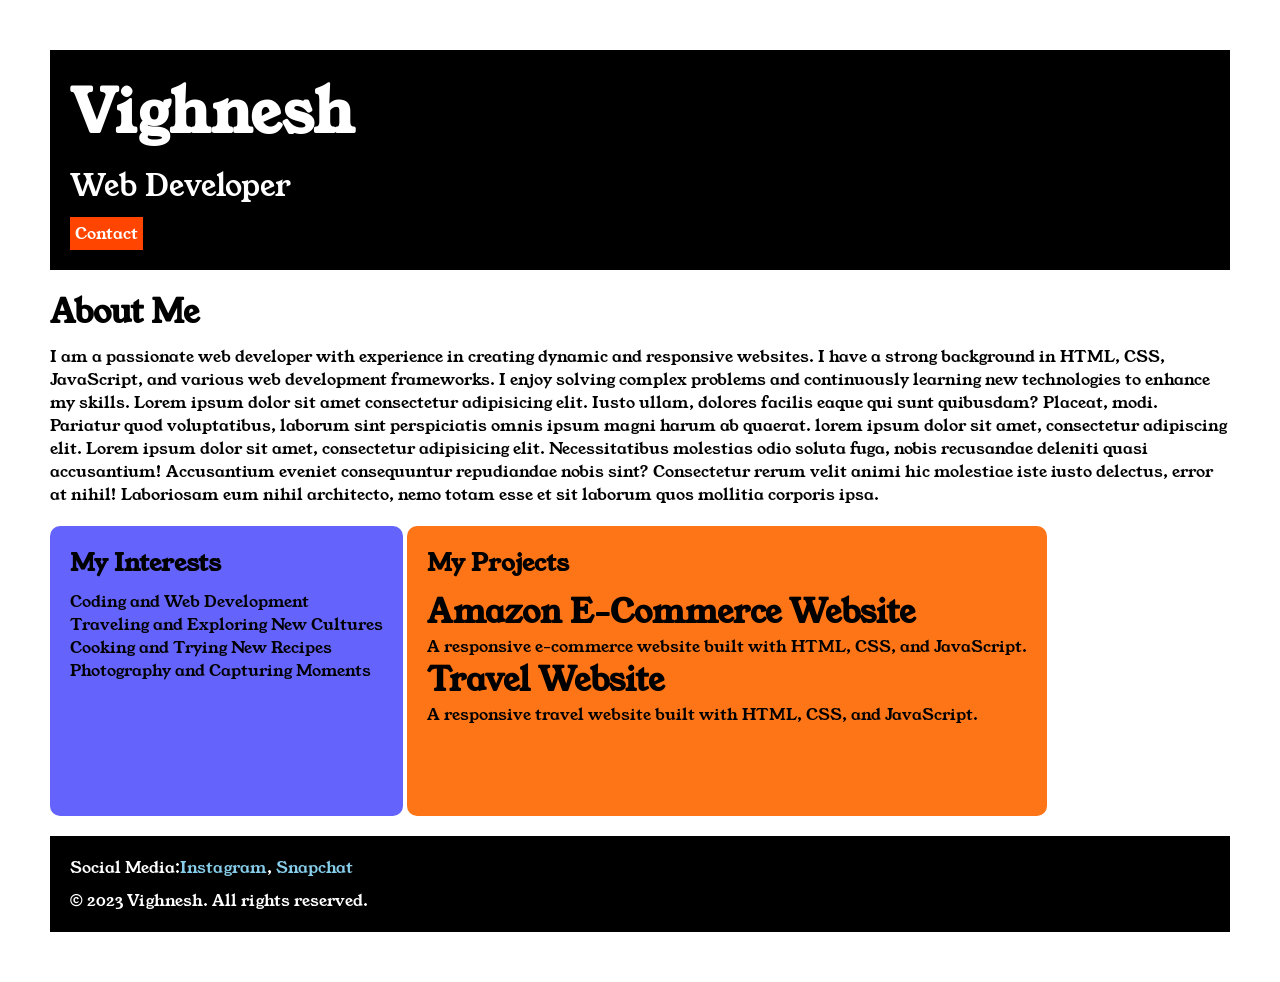
<file: index.html>
<!DOCTYPE html>
<html lang="en">

<head>
    <meta charset="UTF-8">
    <meta name="viewport" content="width=device-width, initial-scale=1.0">
    <title>Portfolio</title>
    <link rel="stylesheet" href="style.css">
    <link rel="preconnect" href="https://fonts.googleapis.com">
    <link rel="preconnect" href="https://fonts.gstatic.com" crossorigin>
    <link href="https://fonts.googleapis.com/css2?family=Young+Serif&display=swap" rel="stylesheet">
</head>

<body>
    <div class="container">
        <div class="section-one">
            <h1 class="section-one__heading">Vighnesh</h1>
            <p class="section-one__role">Web Developer</p>
            <a href="contactform.html" class="section-one__contact">Contact</a>
        </div>

        <div class="section-two">
            <h1 class="section-two__heading">About Me</h1>
            <p class="section-two__description">I am a passionate web developer with experience in creating dynamic and
                responsive websites. I have a strong
                background in HTML, CSS, JavaScript, and various web development frameworks. I enjoy solving complex
                problems
                and
                continuously learning new technologies to enhance my skills. Lorem ipsum dolor sit amet consectetur
                adipisicing
                elit. Iusto ullam, dolores facilis eaque qui sunt quibusdam? Placeat, modi. Pariatur quod voluptatibus,
                laborum
                sint
                perspiciatis omnis ipsum magni harum ab quaerat. lorem ipsum dolor sit amet, consectetur adipiscing
                elit. Lorem
                ipsum dolor sit amet, consectetur adipisicing elit. Necessitatibus molestias odio soluta fuga, nobis
                recusandae
                deleniti quasi accusantium! Accusantium eveniet consequuntur repudiandae nobis sint? Consectetur rerum
                velit
                animi hic molestiae iste iusto delectus, error at nihil! Laboriosam eum nihil architecto, nemo totam
                esse et sit
                laborum quos mollitia corporis ipsa.</p>
        </div>

        <div class="section-three">
            <h2 class="section-three__heading">My Interests</h2>
            <ul class="section-three__description">
                <li>Coding and Web Development</li>
                <li>Traveling and Exploring New Cultures</li>
                <li>Cooking and Trying New Recipes</li>
                <li>Photography and Capturing Moments</li>
            </ul>
        </div>
        <div class="section-four">
            <h2 class="section-four__heading">My Projects</h2>
            <ul class="section-four__description">
                <li>
                    <h1>Amazon E-Commerce Website</h1>
                    <p>A responsive e-commerce website built with HTML, CSS, and JavaScript.</p>
                </li>
                <li>
                    <h1>Travel Website</h1>
                    <p>A responsive travel website built with HTML, CSS, and JavaScript.</p>
                </li>
            </ul>
        </div>
        <div class="section-five">
            <p class="section-five__title">Social Media:<a href="https://www.instagram.com/vighnesh_2800"
                    target="_blank">Instagram</a>,
                <a href="https://www.snapchat.com/add/vighnesh2800?share_id=PfUp2qvOvDk&locale=en-IN"
                    target="_blank">Snapchat</a>
            </p>

            <p class="section-five__description">&copy; 2023 Vighnesh. All rights reserved.</p>
        </div>
    </div>
</body>

</html>
</file>
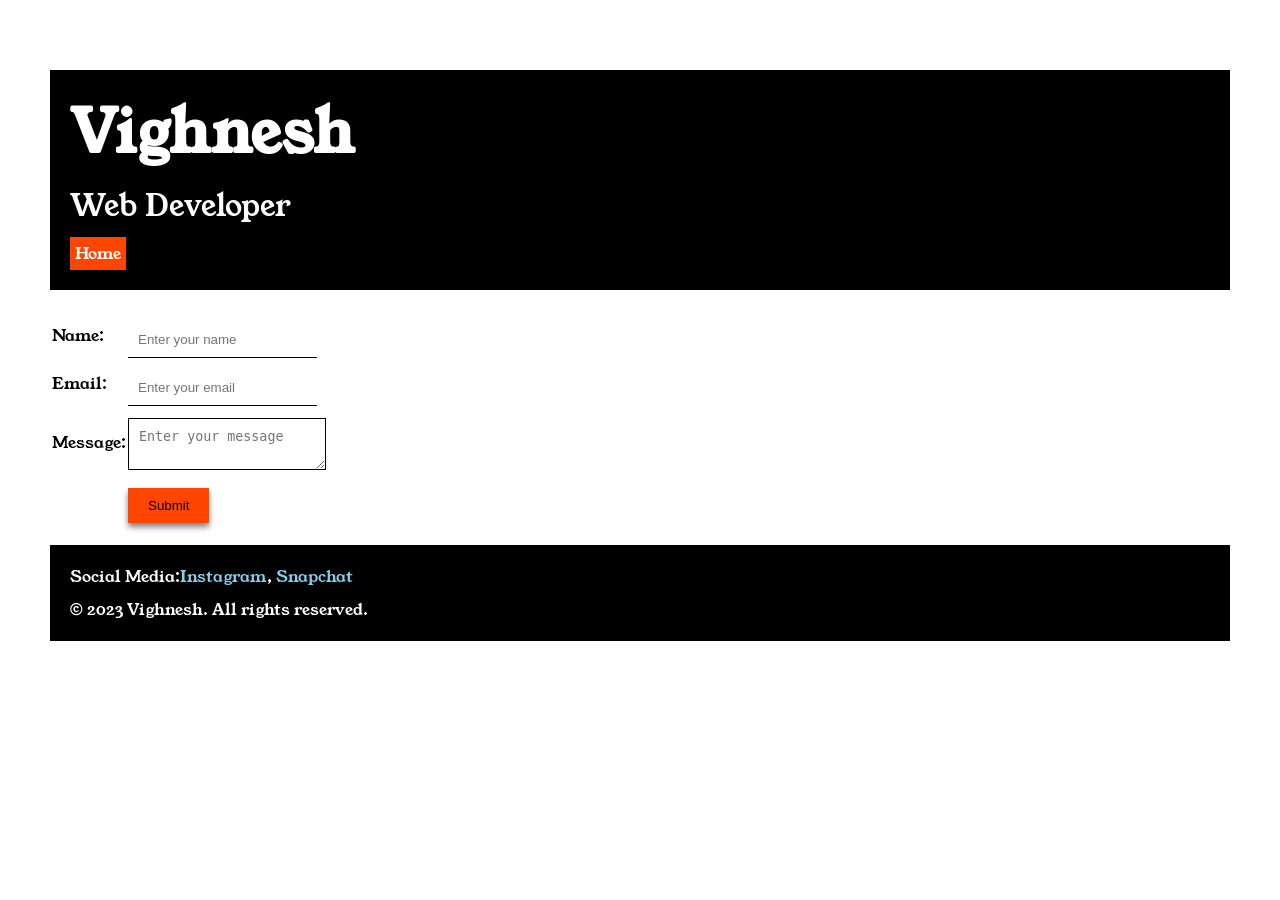
<file: contactform.html>
<!DOCTYPE html>
<html lang="en">

<head>
    <meta charset="UTF-8">
    <meta name="viewport" content="width=device-width, initial-scale=1.0">
    <title>Contact Form</title>
    <link rel="stylesheet" href="style.css">
    <link rel="preconnect" href="https://fonts.googleapis.com">
    <link rel="preconnect" href="https://fonts.gstatic.com" crossorigin>
    <link href="https://fonts.googleapis.com/css2?family=Young+Serif&display=swap" rel="stylesheet">
</head>

<body>
    <div class="container">
        <div class="sec-one">
            <h1 class="sec-one__heading">Vighnesh</h1>
            <p class="sec-one__role">Web Developer</p>
            <a href="index.html" class="sec-one__contact">Home</a>
        </div>

        <div class="sec-two">
            <form>
                <table>
                    <tr>
                        <td>Name:</td>
                        <td><input type="text" placeholder="Enter your name" class="sec-two__input"></td>
                    </tr>
                    <tr>
                        <td>Email:</td>
                        <td><input type="email" placeholder="Enter your email" class="sec-two__input"></td>
                    </tr>
                    <tr>
                        <td>Message:</td>
                        <td><textarea placeholder="Enter your message" class="sec-two__textarea"></textarea></td>
                    </tr>
                    <tr>
                        <td></td>
                        <td><input type="submit" value="Submit" class="sec-two__submit"></td>
                    </tr>
                </table>
            </form>
        </div>

        <div class="sec-three">
            <p class="sec-three__title">Social Media:<a href="https://www.instagram.com/vighnesh_2800" target="_blank">Instagram</a>,
                <a href="https://www.snapchat.com/add/vighnesh2800?share_id=PfUp2qvOvDk&locale=en-IN"
                    target="_blank">Snapchat</a>
            </p>

            <p class="sec-three__description">&copy; 2023 Vighnesh. All rights reserved.</p>
        </div>

    </div>
</body>

</html>
</file>
<file: style.css>
* {
    margin: 0;
    padding: 0;
}

body {
    font-family: "Young Serif", serif;
}

.container {
    padding: 50px;
}

.section-one {
    background-color: black;
    color: white;
    padding: 20px;
}

.section-one__contact {
    background-color: orangered;
    color: white;
    padding: 5px;
    display: inline-block;
    text-decoration: none;
    margin-top: 10px;
}

.section-one__heading {
    font-size: 60px;
}

.section-one__role {
    font-size: 30px;
    margin-top: 10px;
}

.section-two,
.section-three,
.section-four,
.section-five {
    margin-top: 20px;
}

.section-two__description,
.section-three__description,
.section-four__description,
.section-five__description {
    margin-top: 10px;
}

.section-five {
    background-color: black;
    color: white;
    padding: 20px;
}

.section-five__title a {
    color: skyblue;
    text-decoration: none;
}

.section-three li,
.section-four li {
    list-style: none;
}

.section-three {
    background-color: #6464FD;
    color: black;
    padding: 20px;
    display: inline-block;
    border-radius: 10px;
    height: 250px;
    vertical-align: top;
}

.section-four {
    background-color: #FE7517;
    color: black;
    padding: 20px;
    display: inline-block;
    border-radius: 10px;
    height: 250px;
    vertical-align: top;
}


.sec-one,
.sec-two,
.sec-three {
    margin-top: 20px;
}

.sec-one {
    background-color: black;
    color: white;
    padding: 20px;
}

.sec-three {
    background-color: black;
    color: white;
    padding: 20px;
}

.sec-three a {
    color: skyblue;
    text-decoration: none;
}

.sec-three__description {
    margin-top: 10px;
}

.sec-one__contact {
    background-color: orangered;
    color: white;
    padding: 5px;
    display: inline-block;
    text-decoration: none;
    margin-top: 10px;
}

.sec-one__heading {
    font-size: 60px;
}

.sec-one__role {
    font-size: 30px;
    margin-top: 10px;
}

.sec-two form {
    margin-top: 20px;
}

.sec-two__input,
.sec-two__textarea,
.sec-two__submit {
    margin-top: 10px;
}

.sec-two__input {
    padding: 10px;
    border: none;
    border-bottom: 1px solid black;
}

.sec-two__textarea {
    padding: 10px;
    border: none;
    border: 1px solid black;
}

.sec-two__submit {
    padding: 10px 20px;
    background-color: orangered;
    color: black;
    border: none;
    box-shadow: 0 4px 6px rgba(0, 0, 0, 0.5);
}
</file>
